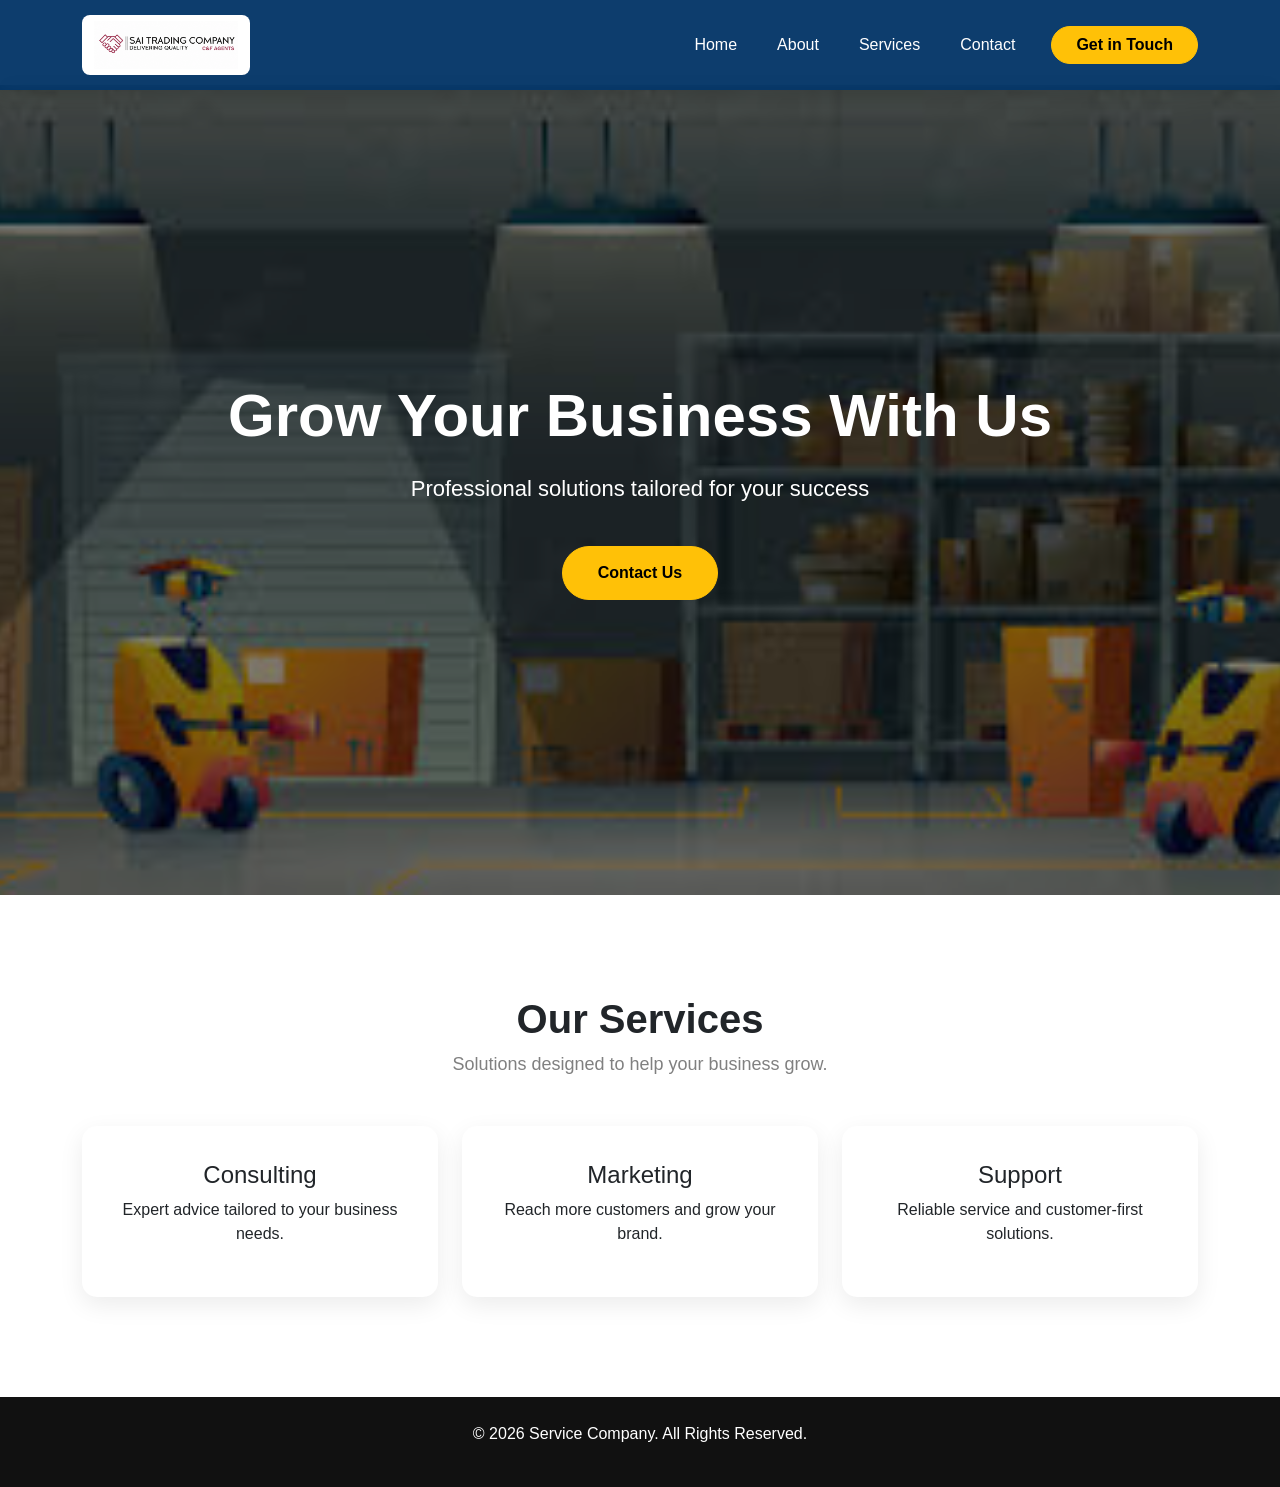
<file: index.html>
<!DOCTYPE html>
<html lang="en">
<head>
    <meta charset="UTF-8">
    <meta name="viewport" content="width=device-width, initial-scale=1.0">
    <title>Service Company</title>

    <link href="https://cdn.jsdelivr.net/npm/bootstrap@5.3.2/dist/css/bootstrap.min.css" rel="stylesheet">
    <link rel="stylesheet" href="./Style.css">
</head>
<body>

    <!-- Navbar -->
    <div id="navbar"></div>

    <!-- Hero Section -->
    <section class="hero">
        <div class="container">
            <h1>Grow Your Business With Us</h1>
            <p>Professional solutions tailored for your success</p>
            <a href="./contactUS.html" class="btn btn-warning hero-btn fw-bold">
                Contact Us
            </a>
        </div>
    </section>

    <!-- Services Preview -->
    <section class="services-section">
        <div class="container text-center">
            <h2 class="section-title">Our Services</h2>
            <p class="section-subtitle">Solutions designed to help your business grow.</p>

            <div class="row mt-5">
                <div class="col-md-4">
                    <div class="service-card">
                        <h4>Consulting</h4>
                        <p>Expert advice tailored to your business needs.</p>
                    </div>
                </div>

                <div class="col-md-4">
                    <div class="service-card">
                        <h4>Marketing</h4>
                        <p>Reach more customers and grow your brand.</p>
                    </div>
                </div>

                <div class="col-md-4">
                    <div class="service-card">
                        <h4>Support</h4>
                        <p>Reliable service and customer-first solutions.</p>
                    </div>
                </div>
            </div>
        </div>
    </section>

    <!-- Footer -->
    <footer>
        <p>© 2026 Service Company. All Rights Reserved.</p>
    </footer>

    <!-- Load Navbar -->
    <script>
        fetch("navbar.html")
            .then(response => response.text())
            .then(data => {
                document.getElementById("navbar").innerHTML = data;
            });
    </script>

    <script src="https://cdn.jsdelivr.net/npm/bootstrap@5.3.2/dist/js/bootstrap.bundle.min.js"></script>

</body>
</html>
</file>
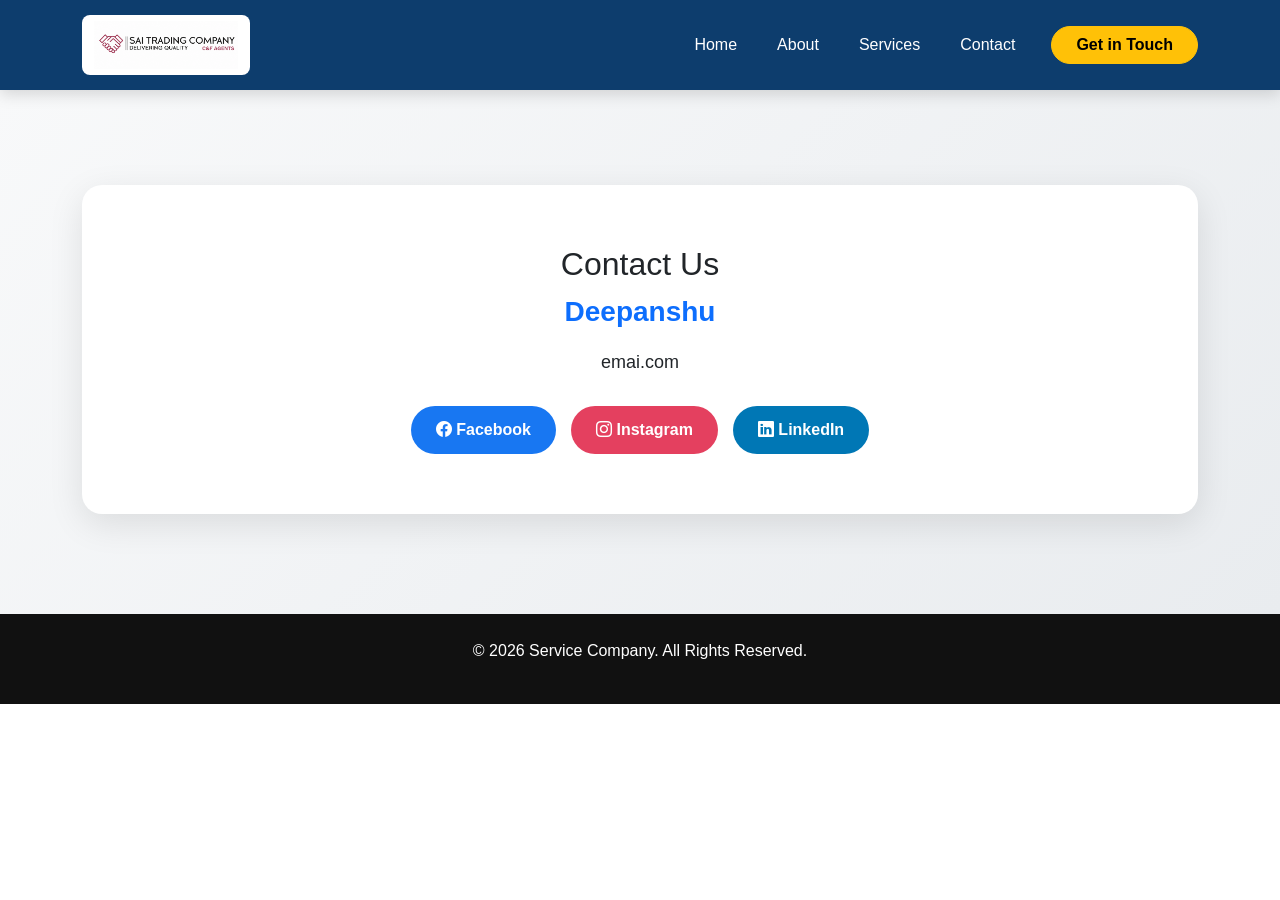
<file: contactUS.html>
<!DOCTYPE html>
<html lang="en">
<head>
    <meta charset="UTF-8">
    <meta name="viewport" content="width=device-width, initial-scale=1.0">
    <title>Contact Us</title>

    <link href="https://cdn.jsdelivr.net/npm/bootstrap@5.3.2/dist/css/bootstrap.min.css" rel="stylesheet">
    <link rel="stylesheet" href="https://cdn.jsdelivr.net/npm/bootstrap-icons@1.11.1/font/bootstrap-icons.css">
    <link rel="stylesheet" href="./Style.css">
</head>
<body>

    <!-- Navbar -->
    <div id="navbar"></div>

    <!-- Contact Section -->
    <section class="contact-section">
        <div class="container">
            <div class="contact-card">

                <h2>Contact Us</h2>
                <p class="contact-name">Deepanshu</p>
                <p class="contact-email">emai.com</p>

                <div class="social-links">

                    <a href="https://facebook.com" target="_blank" class="social-btn facebook">
                        <i class="bi bi-facebook"></i> Facebook
                    </a>

                    <a href="https://instagram.com" target="_blank" class="social-btn instagram">
                        <i class="bi bi-instagram"></i> Instagram
                    </a>

                    <a href="https://linkedin.com" target="_blank" class="social-btn linkedin">
                        <i class="bi bi-linkedin"></i> LinkedIn
                    </a>

                </div>

            </div>
        </div>
    </section>

    <!-- Footer -->
    <footer>
        <p>© 2026 Service Company. All Rights Reserved.</p>
    </footer>

    <!-- Load Navbar -->
    <script>
        fetch("navbar.html")
            .then(response => response.text())
            .then(data => {
                document.getElementById("navbar").innerHTML = data;
            });
    </script>

    <script src="https://cdn.jsdelivr.net/npm/bootstrap@5.3.2/dist/js/bootstrap.bundle.min.js"></script>

</body>
</html>
</file>
<file: Style.css>
/* General */
body {
    padding-top: 85px;
    font-family: Arial, sans-serif;
}

/* Navbar */
/* Navbar */
.custom-navbar {
    background: rgba(0, 51, 102, 0.95);
    backdrop-filter: blur(10px);
    padding: 10px 0;
    box-shadow: 0 4px 15px rgba(0,0,0,0.15);
}

/* Logo */
.logo-img {
    height: 60px;
    width: auto;
    background: white;
    padding: 6px 12px;
    border-radius: 8px;
}

/* Nav Links */
.navbar-nav .nav-link {
    color: white !important;
    margin: 0 12px;
    font-weight: 500;
    transition: 0.3s;
}

.navbar-nav .nav-link:hover {
    color: #ffc107 !important;
}

/* Mobile navbar icon */
.navbar-toggler {
    border: none;
}

.navbar-toggler:focus {
    box-shadow: none;
}

/* Hero Section */
.hero {
    min-height: 90vh;
    background: url('./Index.jpg');
    background-size: cover;
    background-position: center;
    background-repeat: no-repeat;
    display: flex;
    align-items: center;
    justify-content: center;
    text-align: center;
    color: white;
    position: relative;
}

.hero::before {
    content: "";
    position: absolute;
    top: 0;
    left: 0;
    width: 100%;
    height: 100%;
    background: rgba(0, 0, 0, 0.5);
}

.hero .container {
    position: relative;
    z-index: 2;
}

.hero h1 {
    font-size: 60px;
    font-weight: bold;
}

.hero p {
    font-size: 22px;
    margin-top: 20px;
}

.hero-btn {
    margin-top: 25px;
    padding: 14px 35px;
    border-radius: 30px;
}

/* Sections */
.services-section {
    padding: 100px 0;
}

.section-title {
    font-size: 40px;
    font-weight: bold;
}

.section-subtitle {
    color: gray;
    font-size: 18px;
}

/* Service Cards */
.service-card {
    background: white;
    padding: 35px;
    border-radius: 15px;
    box-shadow: 0 8px 25px rgba(0,0,0,0.08);
    transition: 0.3s;
}

.service-card:hover {
    transform: translateY(-10px);
}

/* Contact Section */
.contact-section {
    padding: 100px 0;
    background: linear-gradient(135deg, #f8f9fa, #e9ecef);
}

.contact-card {
    background: white;
    padding: 60px;
    border-radius: 20px;
    box-shadow: 0 10px 35px rgba(0,0,0,0.1);
    text-align: center;
}

.contact-name {
    font-size: 28px;
    font-weight: bold;
    color: #0d6efd;
}

.contact-email {
    font-size: 18px;
    margin-bottom: 30px;
}

/* Social Buttons */
.social-links {
    display: flex;
    justify-content: center;
    gap: 15px;
    flex-wrap: wrap;
}

.social-btn {
    text-decoration: none;
    padding: 12px 25px;
    border-radius: 30px;
    color: white;
    font-weight: bold;
    transition: 0.3s;
}

.social-btn:hover {
    transform: scale(1.05);
    color: white;
}

.facebook {
    background: #1877f2;
}

.instagram {
    background: #e4405f;
}

.linkedin {
    background: #0077b5;
}

/* Footer */
footer {
    background: #111;
    color: white;
    text-align: center;
    padding: 25px 0;
}
</file>
